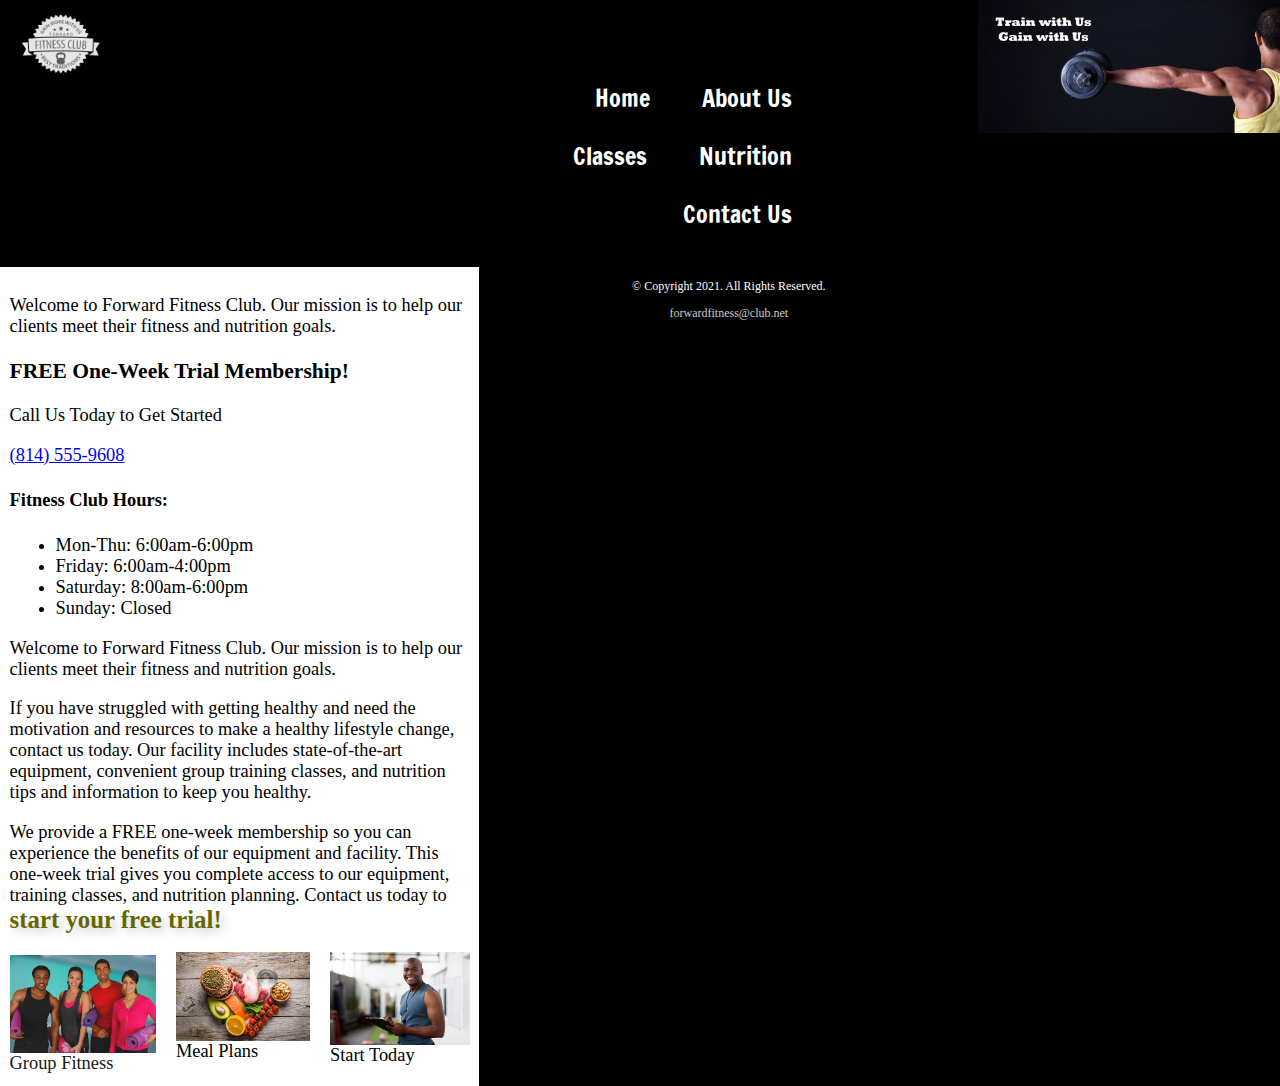
<file: index.html>
<!DOCTYPE html>
<!--This website template was created by: Kyersten Wood-->
<html lang="en">
<head>
  <title>Forward Fitness Club</title>
    <meta charset="UTF-8">
    <link rel="stylesheet" href="css/styles.css">
    <meta name="viewport" content="width=device-width, intial-scale=1.0">
    <link href="https://fonts.googleapis.com/css2?family=Francois+One&family=Roboto&display=swap" rel="stylesheet">
    <link rel="shortcut icon" href="images/favicon.ico">
    <link rel="icon" type="image/png" sizes="32x32" href="images/favicon-32.png">
    <link rel="apple-touch-icon" sizes="180x180" href="images/apple-touch-icon.png">
    <link rel="icon" sizes="192x192" href="images/android-chrome-192.png">
</head>
<body>
    <div class="grid">
      <!--Use the header for the website name or logo-->
    <header>
      <a href="index.html"><img src="images/forward-fitness-logo.png" alt="Forward Fitness club logo"></a>
    </header>  
    
    <!--Use the nav area to add hyperlinks to other pages within the website-->
    <nav>
      <ul>
        <li><a href=index.html>Home</a></li>
        <li><a href=about.html>About Us</a></li>
        <li><a href=classes.html>Classes</a></li>
        <li><a href=nutrition.html>Nutrition</a></li>
        <li><a href=contact.html>Contact Us</a></li>
      </ul>
      </nav>

      <!-- Hero Image -->
      <div id="hero" class=“tablet-desktop”>
        <img src="images/hero-image.jpg" alt="left arm extended holding a weight">
      </div>

    <!--Use the main area to add the main content of the webpage-->
    <main>

      <div class=“mobile”>

        <p>Welcome to Forward Fitness Club. Our mission is to help our clients meet their fitness and nutrition goals.</p> 

        <h3>FREE One-Week Trial Membership!</h3>
          <p>Call Us Today to Get Started</p> 
          <p class=“tel-link”><a href=“tel:8145559608”>(814) 555-9608</a></p>

        <h4>Fitness Club Hours:</h4>
        <ul class=“hours”>
         <li>Mon-Thu: 6:00am-6:00pm</li>
         <li>Friday: 6:00am-4:00pm</li>
         <li>Saturday: 8:00am-6:00pm</li>
         <li>Sunday: Closed</li>
        </ul>
      </div>

      <div class=“tablet-desktop”>
        <p>Welcome to Forward Fitness Club. Our mission is to help our clients meet their fitness and nutrition goals.</p>
        
        <p>If you have struggled with getting healthy and need the motivation and resources to make a healthy lifestyle change, contact us today. Our facility includes state-of-the-art equipment, convenient group training classes, and nutrition tips and information to keep you healthy.</p>

        <p>We provide a FREE one-week membership so you can experience the benefits of our equipment and facility. This one-week trial gives you complete access to our equipment, training classes, and nutrition planning. Contact us today to <span class="action">start your free trial!</span></p>
      </div>
     
     
      <div class="grid">





      <figure class="frame">
        <a href=“classes.html”><img src="images/fitness-group.jpg" alt=“group of fitness people”></a>
        <figcaption class=“pic-text”>Group Fitness</figcaption>
      </figure>

      <figure class=“frame”> 
        <a href=“nutrition.html”><img src="images/food-heart.jpg" alt=“healthy food in the shape of a heart”></a>
        <figcaption class=“pic-text”>Meal Plans</figcaption>
        </figure>

        <figure class=“frame”> 
          <a href= “contact.html”><img src="images/personal-trainer.jpg" alt=“personal trainer with a clipboard”></a>
          <figcaption class= “pic-text”>Start Today</figcaption>
          </figure>
      </div>

    </main>

    <!--Use the footer area to add webpage footer content-->
    <footer>
      <p>&copy; Copyright 2021. All Rights Reserved.</p>
      <p><a href="mailto:forwardfitness@club.net">forwardfitness@club.net</a></p>
    </footer>
  </div>
</body>
</html>
</file>
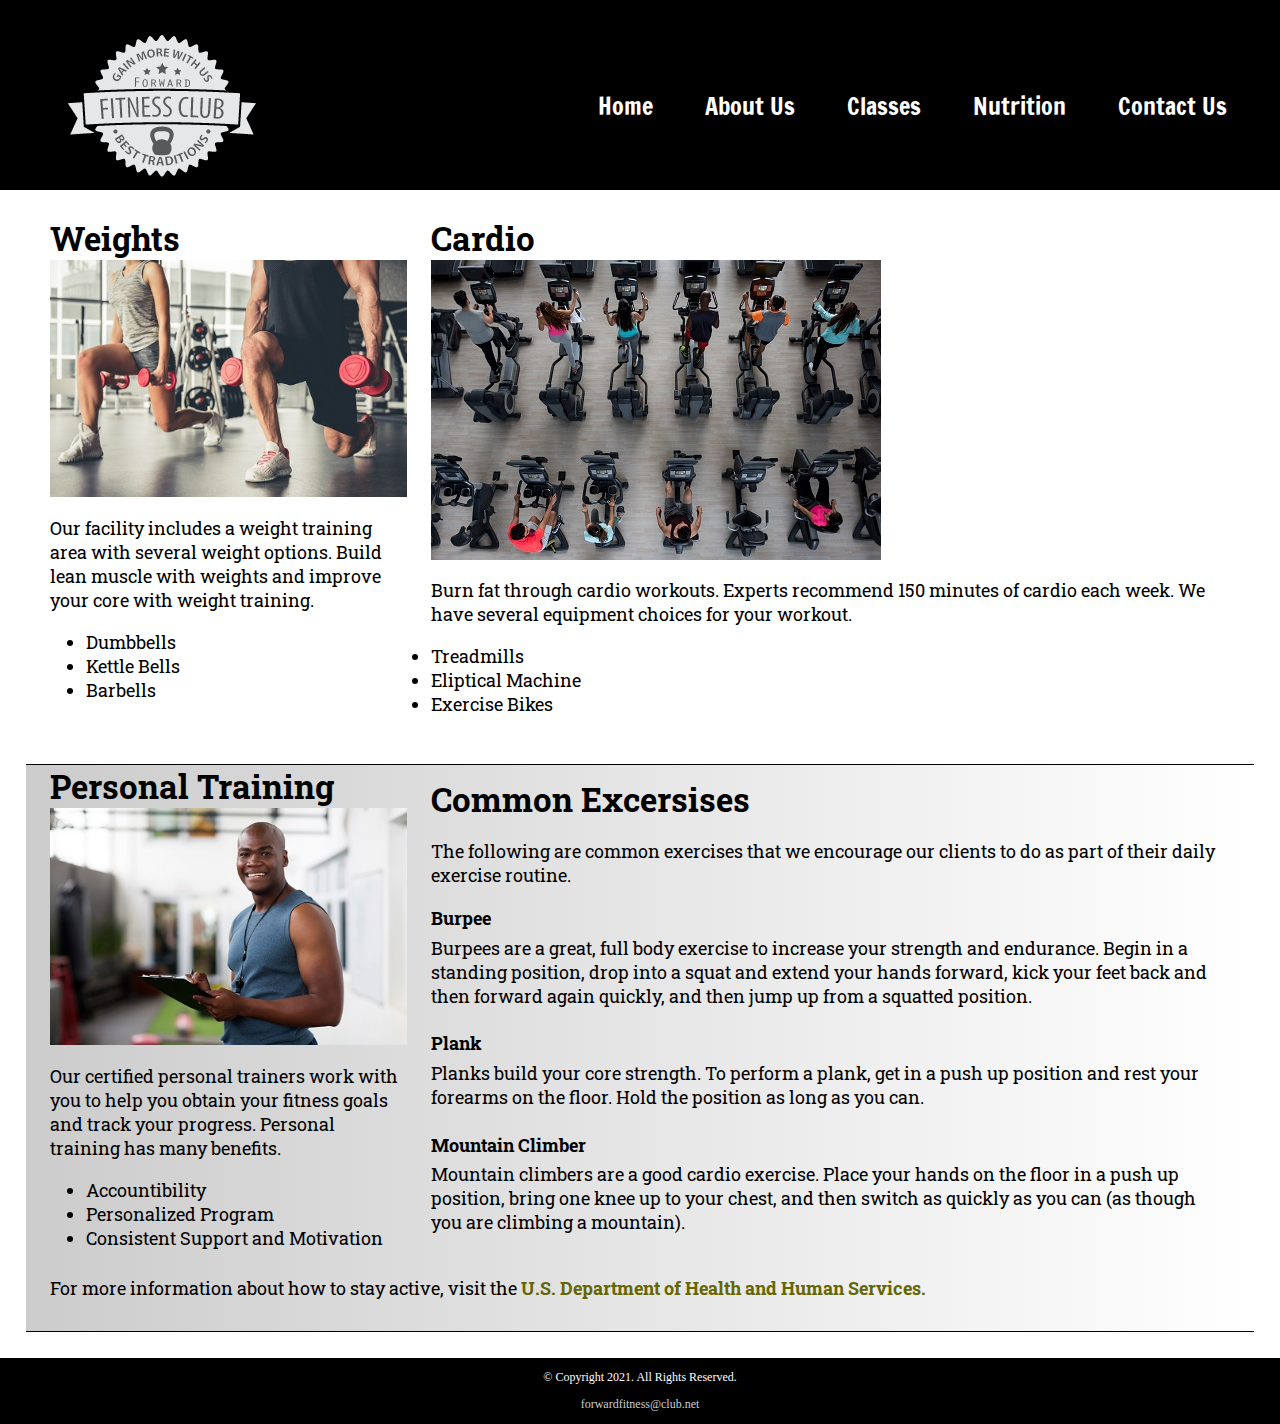
<file: about.html>
<!DOCTYPE html>
<!--This website template was created by: Kyersten Wood-->
<html lang="en">
<head>
    <title>Forward Fitness Club</title>
    <meta charset="UTF-8">
    <meta http-equiv="X-UA-Compatible" content="IE=edge">
    <link rel="stylesheet" href="css/styles.css">
    <link rel="preconnect" href="https://fonts.googleapis.com">
    <link rel="shortcut icon" href="images/favicon.ico">
    <link rel="icon" type="image/png" sizes="32x32" href="images/favicon-32.png">
    <link rel="apple-touch-icon" sizes="180x180" href="images/apple-touch-icon.png">
    <link rel="icon" sizes="192x192" href="images/android-chrome-192.png">
<link rel="preconnect" href="https://fonts.gstatic.com" crossorigin>
<link href="https://fonts.googleapis.com/css2?family=Francois+One&family=Roboto+Slab&display=swap" rel="stylesheet">
    
</head>
<body>

  <div id="container">
      <!--Use the header for the website name or logo-->
    <header>
      <a href="index.html"><img src="images/forward-fitness-logo.png" alt="Forward Fitness club logo"></a>
    </header>  
    
    <!--Use the nav area to add hyperlinks to other pages within the website-->
    <nav>
      <ul>
        <li><a href=index.html>Home</a></li>
        <li><a href=about.html>About Us</a></li>
        <li><a href=classes.html>Classes</a></li>
        <li><a href=nutrition.html>Nutrition</a></li>
        <li><a href=contact.html>Contact Us</a></li>
      </ul>
      </nav>

    <!--Use the main area to add the main content of the webpage-->
    <main>
        <section id="weights">
            <h1>Weights</h1>
            <img src="images/people-with-weights.jpg" alt="Two people working out with a weight in each hand" class=“round”>
            <p>Our facility includes a weight training area with several weight options. Build lean muscle with weights and improve your core with weight training.</p>
            <ul class=“tablet-desktop”>
                <li>Dumbbells</li>
                <li>Kettle Bells</li>
                <li>Barbells</li>
            </ul>
        </section>

            <section id="cardio">
                <h1>Cardio</h1>
                <img src="images/people-workingout-machines.jpg" alt="Cardio Equipment" class=“round”>
                  <p>Burn fat through cardio workouts. Experts recommend 150 minutes of cardio each week. We have several equipment choices for your workout.</p>
                
                <ul class=“tablet-desktop”>
                    <li>Treadmills</li>
                    <li>Eliptical Machine</li>
                    <li>Exercise Bikes</li>
                </ul>
            </section>
           
            <section id="training">
            <h1>Personal Training</h1>
            <img src="images/personal-trainer.jpg" alt="Personal Training" class=“round”>
            <p>Our certified personal trainers work with you to help you obtain your fitness goals and track your progress. Personal training has many benefits.</p>
            
            <ul class=“tablet-desktop”>
                <li>Accountibility</li>
                <li>Personalized Program</li>
                <li>Consistent Support and Motivation</li>
            </ul>
            </section>
        
        <section id="exercises" class=“tablet-desktop”>
            <h1>Common Excersises</h1>
            <p>The following are common exercises that we encourage our clients to do as part of their daily exercise routine.</p>
            <dl>
                 <dt>Burpee</dt>
                    <dd>Burpees are a great, full body exercise to increase your strength and endurance. Begin in a standing position, drop into a squat and extend your hands forward, kick your feet back and then forward again quickly, and then jump up from a squatted position.</dd>
                
                    <dt>Plank</dt>
                    <dd>Planks build your core strength. To perform a plank, get in a push up position and rest your forearms on the floor. Hold the position as long as you can.</dd>
                
                 <dt>Mountain Climber</dt>
                    <dd>Mountain climbers are a good cardio exercise. Place your hands on the floor in a push up position, bring one knee up to your chest, and then switch as quickly as you can (as though you are climbing a mountain).</dd>
                 </dl>
                 <p>For more information about how to stay active, visit the <a href="https://www.hhs.gov/fitness/be-active/index.html" target="_blank" class="external-link">U.S. Department of Health and Human Services.</a></p>
        </section>
    </main>

    <!--Use the footer area to add webpage footer content-->
    <footer>
      <p>&copy; Copyright 2021. All Rights Reserved.</p>
      <p><a href="mailto:forwardfitness@club.net">forwardfitness@club.net</a></p>
    </footer>

  </div>
</body>
</html>
</file>
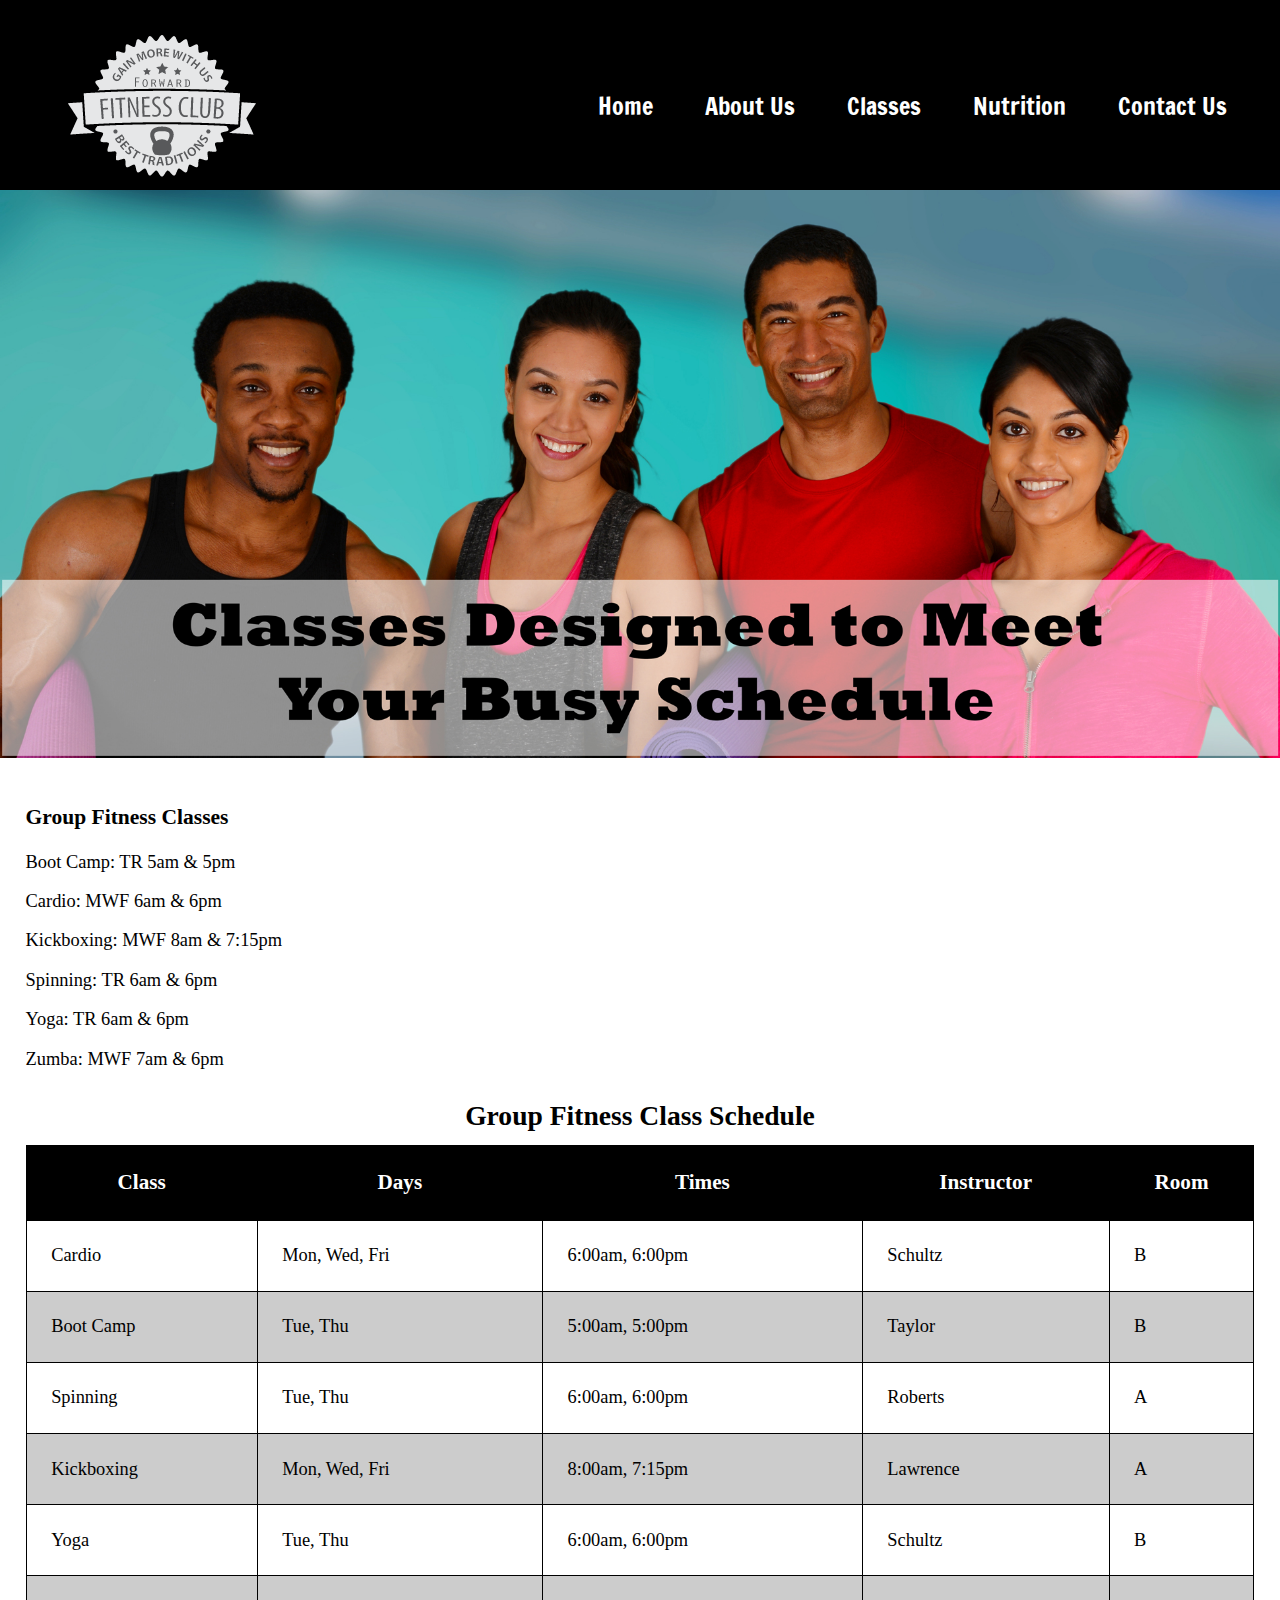
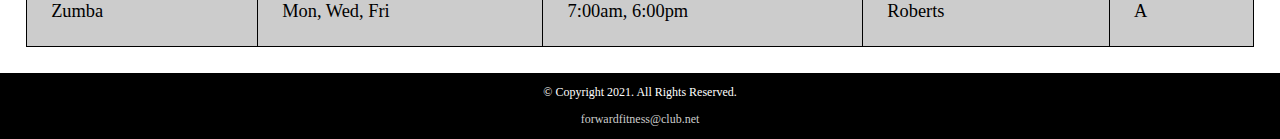
<file: Classes.html>
<!DOCTYPE html>
<!--This website template was created by: Kyersten Wood Date: 09/28/2023-->
<html lang="en">
<head>
    <title>Forward Fitness Club</title>
    <meta charset="UTF-8">
    <link rel="stylesheet" href="css/styles.css">
    <meta name="viewport" content="width=device-width, intial-scale=1.0">
    <link href="https://fonts.googleapis.com/css2?family=Francois+One&family=Roboto&display=swap" rel="stylesheet">
    <link rel="shortcut icon" href="images/favicon.ico">
    <link rel="icon" type="image/png" sizes="32x32" href="images/favicon-32.png">
    <link rel="apple-touch-icon" sizes="180x180" href="images/apple-touch-icon.png">
    <link rel="icon" sizes="192x192" href="images/android-chrome-192.png"> 
</head>
<body>

  <div id="container">
      <!--Use the header for the website name or logo-->
    <header>
      <a href="index.html"><img src="images/forward-fitness-logo.png" alt="Forward Fitness club logo"></a>
    </header>  
    
    <!--Use the nav area to add hyperlinks to other pages within the website-->
    <nav>
      <ul>
        <li><a href=index.html>Home</a></li>
        <li><a href=about.html>About Us</a></li>
        <li><a href=classes.html>Classes</a></li>
        <li><a href=nutrition.html>Nutrition</a></li>
        <li><a href=contact.html>Contact Us</a></li>
      </ul>
      </nav>


    <!-- Classes Hero Image --> 
    <div id=“hero” class=“tablet-desktop”>
    <img src="images/classes-hero-image.jpg" alt=“group of fitness people”>
    </div>

    <!--Use the main area to add the main content of the webpage-->
    <main>

        <div class=“mobile”>  

            <h3>Group Fitness Classes </h3>
                <p>Boot Camp: TR 5am &amp; 5pm</p>
                <p>Cardio: MWF 6am &amp; 6pm</p>
                <p>Kickboxing: MWF 8am &amp; 7:15pm</p>
                <p>Spinning: TR 6am &amp; 6pm</p>
                <p>Yoga: TR 6am &amp; 6pm</p>
                <p>Zumba: MWF 7am &amp; 6pm</p>

        </div>

        <div class=“tablet-desktop”> 
        <table>
            <!-- Start Table --> 
                <caption>Group Fitness Class Schedule</caption>
                <tr><!-- Row 1 -->
                    <th>Class</th>
                    <th>Days</th>
                    <th>Times</th>
                    <th>Instructor</th>
                    <th>Room</th> 
                </tr>
                <tr><!-- Row 2 -->
                    <td>Cardio</td>
                    <td>Mon, Wed, Fri</td>
                    <td>6:00am, 6:00pm</td>
                    <td>Schultz</td>
                    <td>B</td>
                </tr>
                <tr><!-- Row 3 -->
                    <td>Boot Camp </td>
                    <td>Tue, Thu</td>
                    <td>5:00am, 5:00pm</td>
                    <td>Taylor</td>
                    <td>B</td>
                </tr>
                <tr><!-- Row 4 -->
                    <td>Spinning</td>
                    <td>Tue, Thu</td>
                    <td>6:00am, 6:00pm</td>
                    <td>Roberts</td>
                    <td>A</td> 
                </tr>
                <tr><!-- Row 5 -->
                    <td>Kickboxing </td>
                    <td>Mon, Wed, Fri</td>
                    <td>8:00am, 7:15pm</td>
                    <td>Lawrence</td>
                    <td>A</td>
                </tr>
                <tr><!-- Row 6 -->
                    <td>Yoga</td> 
                    <td>Tue, Thu</td>
                    <td>6:00am, 6:00pm</td>
                    <td>Schultz</td>
                    <td>B</td>
                </tr>
                <tr><!-- Row 7 -->
                    <td>Zumba</td>
                    <td>Mon, Wed, Fri </td>
                    <td>7:00am, 6:00pm</td>
                    <td>Roberts</td>
                    <td>A</td>
                </tr>
            </table> <!-- End Table-->
            </div>



    </main>

    <!--Use the footer area to add webpage footer content-->
    <footer>
      <p>&copy; Copyright 2021. All Rights Reserved.</p>
      <p><a href="mailto:forwardfitness@club.net">forwardfitness@club.net</a></p>
    </footer>

  </div>
</body>
</html>
</file>
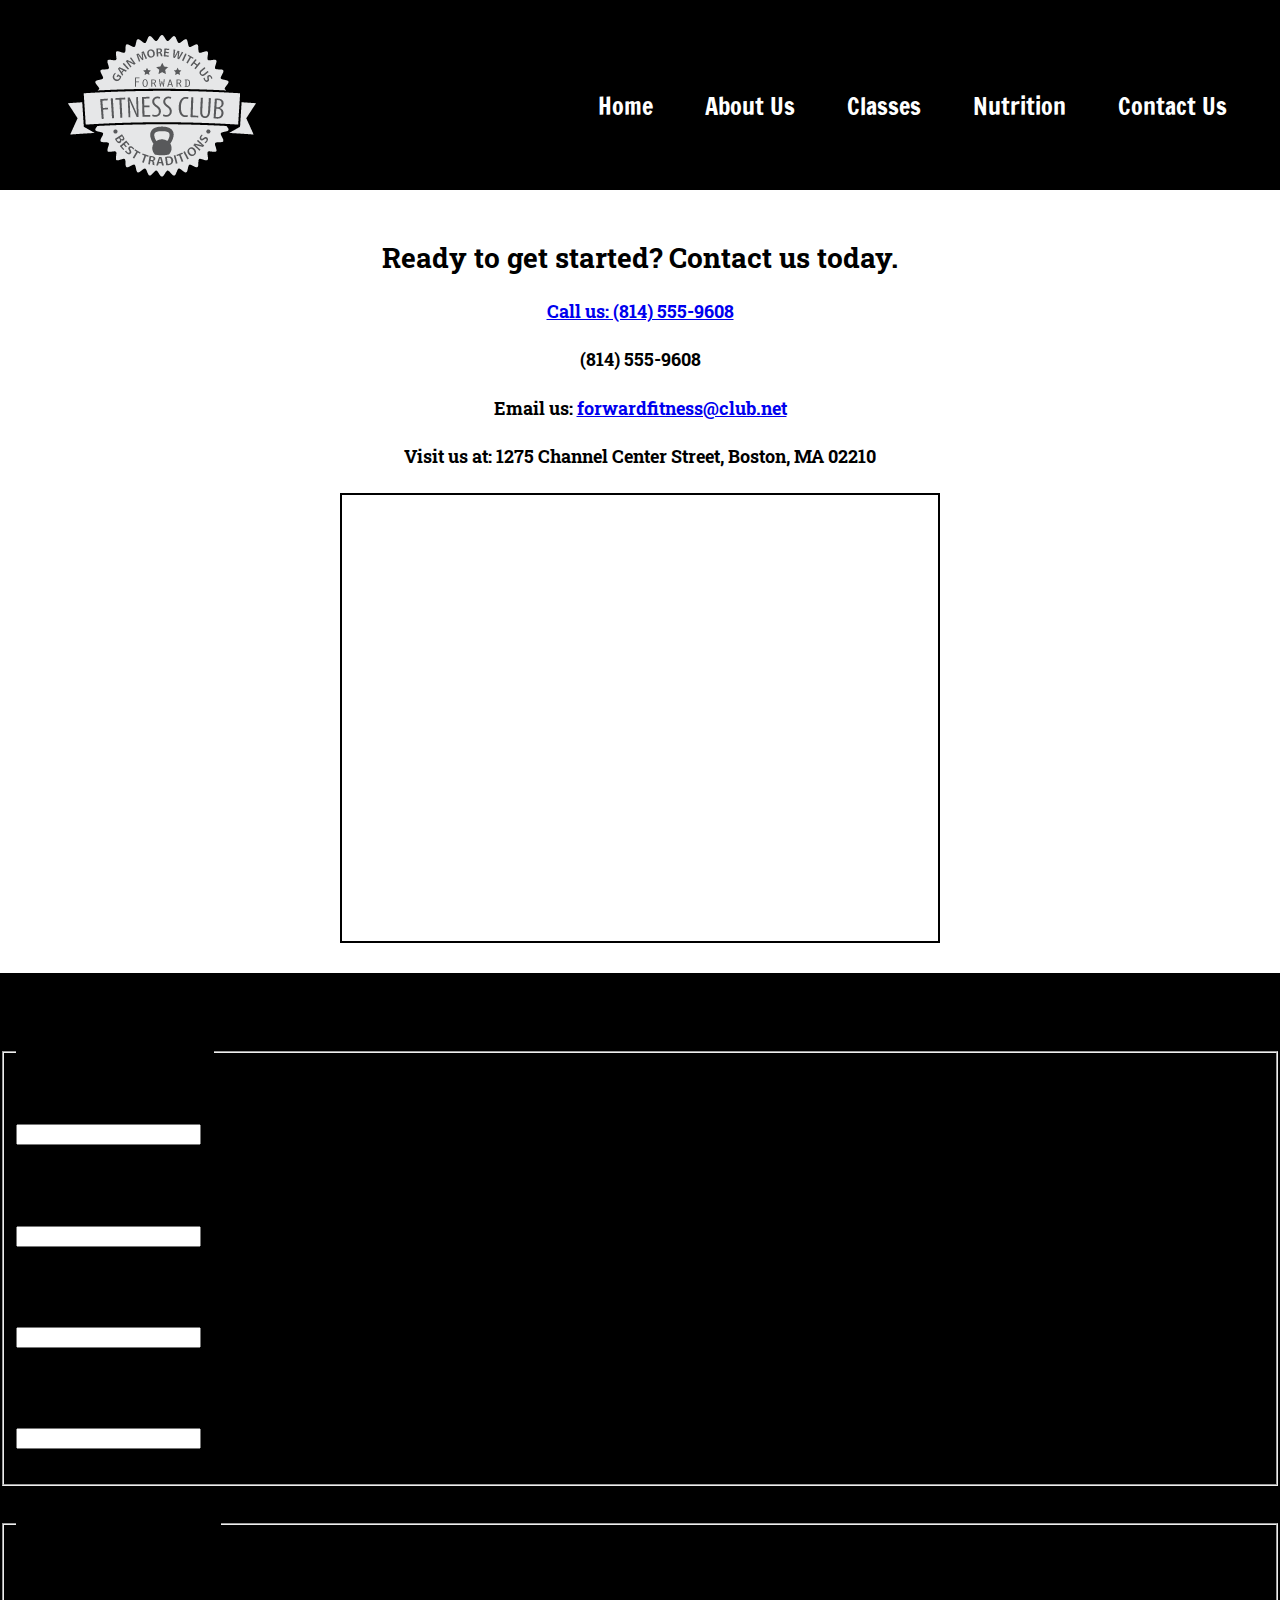
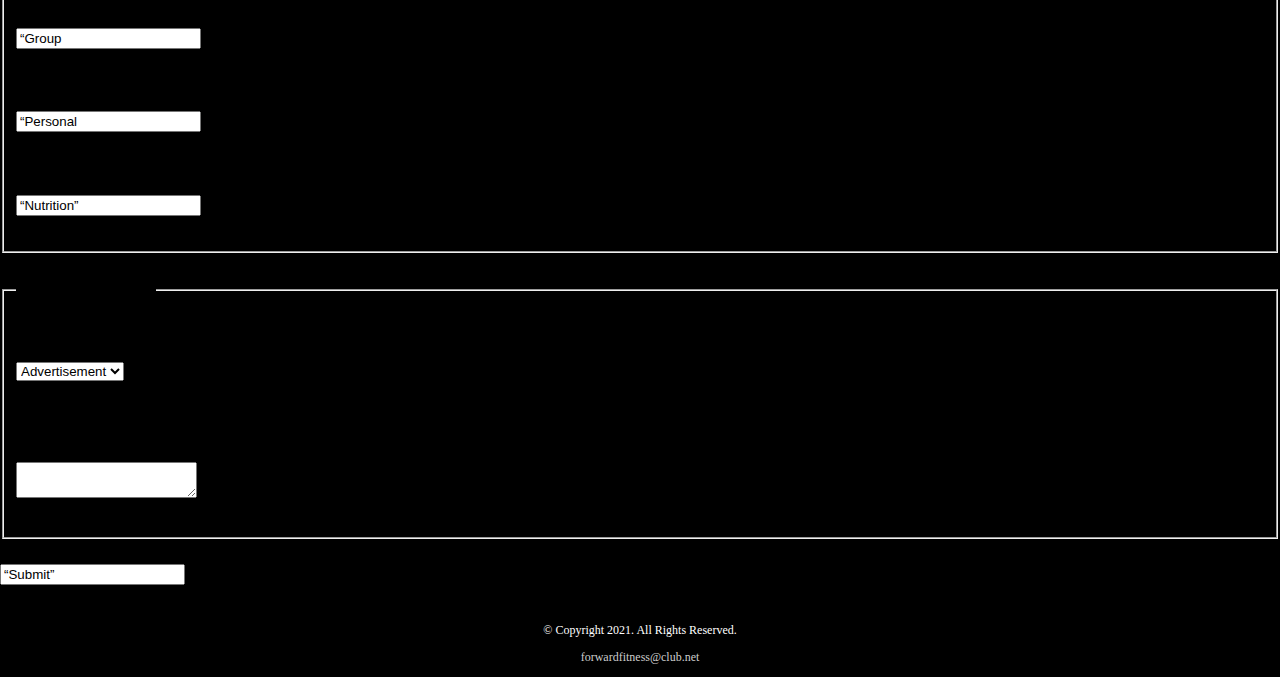
<file: contact.html>
<!DOCTYPE html>
<!--This website template was created by: Kyersten Wood-->
<html lang="en">
<head>
    <title>Forward Fitness Club</title>
    <meta charset="UTF-8">
    <meta http-equiv="X-UA-Compatible" content="IE=edge">
    <link rel="stylesheet" href="css/styles.css">
    <link rel="preconnect" href="https://fonts.googleapis.com">
    <link rel="shortcut icon" href="images/favicon.ico">
    <link rel="icon" type="image/png" sizes="32x32" href="images/favicon-32.png">
    <link rel="apple-touch-icon" sizes="180x180" href="images/apple-touch-icon.png">
    <link rel="icon" sizes="192x192" href="images/android-chrome-192.png">
<link rel="preconnect" href="https://fonts.gstatic.com" crossorigin>
<link href="https://fonts.googleapis.com/css2?family=Francois+One&family=Roboto+Slab&display=swap" rel="stylesheet">
    
</head>
<body>

  <div id="container">
      <!--Use the header for the website name or logo-->
    <header>
      <a href="index.html"><img src="images/forward-fitness-logo.png" alt="Forward Fitness club logo"></a>
    </header>  
    
    <!--Use the nav area to add hyperlinks to other pages within the website-->
    <nav>
      <ul>
        <li><a href=index.html>Home</a></li>
        <li><a href=about.html>About Us</a></li>
        <li><a href=classes.html>Classes</a></li>
        <li><a href=nutrition.html>Nutrition</a></li>
        <li><a href=contact.html>Contact Us</a></li>
      </ul>
      </nav>

    <!--Use the main area to add the main content of the webpage-->
    <main>
        <div id="contact">
            <h2>Ready to get started? Contact us today.</h2>
            <h4 class=“mobile tel-link”><a href=“tel:8145559608”>Call us: (814) 555-9608</a></h4>
            <h4 class=”tablet-desktop tel-num”>(814) 555-9608</h4>
            <h4>Email us: <a href="mailto:forwardfitness@club.net" class=“contact-email-link” >forwardfitness@club.net</a></h4>
            <h4>Visit us at: 1275 Channel Center Street, Boston, MA 02210</h4>
            <iframe class="map" src="https://www.google.com/maps/embed?pb=!1m18!1m12!1m3!1d2948.8517435171116!2d-71.05402008780982!3d42.345684135888824!2m3!1f0!2f0!3f0!3m2!1i1024!2i768!4f13.1!3m3!1m2!1s0x89e37a7dc2b67e7b%3A0x36ec93427cd9c5f1!2sChannel%20Center%20St%2C%20Boston%2C%20MA%2002210!5e0!3m2!1sen!2sus!4v1686063728113!5m2!1sen!2sus" width="600" height="450" allowfullscreen="" loading="lazy" referrerpolicy="no-referrer-when-downgrade"></iframe>
        </div>
    </main>


    <div id=“form”> 
      
      <h2>Complete the form below to begin your free trial.</h2> 
      
      <form class=“form-grid”><!-- Start Form -->

        <fieldset>
          <legend>Customer Information</legend>
          <label for=“fName”>First Name:</label>
          <input type=“text” name=“fName” id=“fName” required> 
          
          <label for=“lName”>Last Name:</label>
          <input type=“text” name=“lName” id=“lName” required>

          <label for=“email”>Email:</label>
          <input type=“email” name=“email” id=“email” required>

          <label for=“phone”>Phone:</label>
          <input type=“tel” id=“phone” name=“phone” required>
        </fieldset>

        <fieldset> 
          <legend>Additional Information</legend>
          <p>I would like more information about:</p>

          <label for=“grpfit”><input type=“checkbox” name=“interest” id=“grpfit” value=“Group Fitness”>Group Fitness</label> 

          <label for=“prtrain”><input type=“checkbox” name=“interest” id=“prtrain” value=“Personal Training”>Personal Training</label>

          <label for=“nutr”><input type=“checkbox” name=“interest” id=“nutr” value=“Nutrition”>Nutrition</label>
        </fieldset>

        <fieldset> 
          <legend>Referral Source</legend>
          <label for=“reference”>How did you find us?</label>
          <select name=“reference” id=“reference”>
            <option value=“ad”>Advertisement</option>
            <option value=“friend”>Friend</option>
            <option value=“google”>Google</option> 
            <option value=“social”>Social Media</option>
            <option value=“other”>Other</option>
          </select>

          <label for=“questions”> Questions?</label>
          <textarea id=“questions” name=“questions” rows=“5” cols=“35”></textarea>
        </fieldset>

        <input type=“submit” id=“submit” value =“Submit” class=“btn”>
      </form>


    <!--Use the footer area to add webpage footer content-->
    <footer>
      <p>&copy; Copyright 2021. All Rights Reserved.</p>
      <p><a href="mailto:forwardfitness@club.net">forwardfitness@club.net</a></p>
    </footer>

  </div>
</body>
</html>
</file>
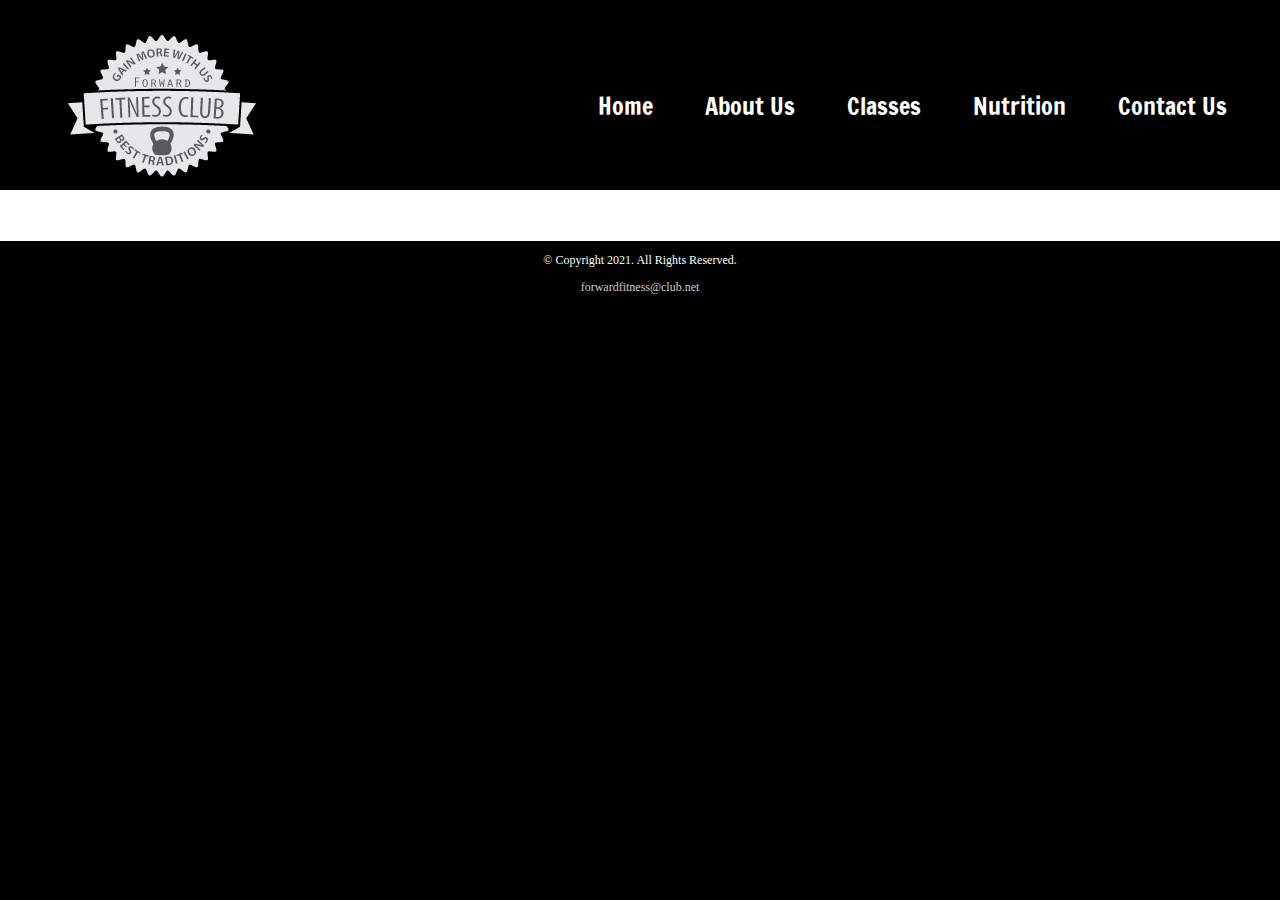
<file: template.html>
<!DOCTYPE html>
<!--This website template was created by: Kyersten Wood-->
<html lang="en">
<head>
    <title>Forward Fitness Club</title>
    <meta charset="UTF-8">
    <link rel="stylesheet" href="css/styles.css">
    <meta name="viewport" content="width=device-width, intial-scale=1.0">
    <link href="https://fonts.googleapis.com/css2?family=Francois+One&family=Roboto&display=swap" rel="stylesheet">
    <link rel="shortcut icon" href="images/favicon.ico">
    <link rel="icon" type="image/png" sizes="32x32" href="images/favicon-32.png">
    <link rel="apple-touch-icon" sizes="180x180" href="images/apple-touch-icon.png">
    <link rel="icon" sizes="192x192" href="images/android-chrome-192.png"> 
</head>
<body>

  <div id="container">
      <!--Use the header for the website name or logo-->
    <header>
      <a href="index.html"><img src="images/forward-fitness-logo.png" alt="Forward Fitness club logo"></a>
    </header>  
    
    <!--Use the nav area to add hyperlinks to other pages within the website-->
    <nav>
      <ul>
        <li><a href=index.html>Home</a></li>
        <li><a href=about.html>About Us</a></li>
        <li><a href=classes.html>Classes</a></li>
        <li><a href=nutrition.html>Nutrition</a></li>
        <li><a href=contact.html>Contact Us</a></li>
      </ul>
      </nav>

    <!--Use the main area to add the main content of the webpage-->
    <main>

    </main>

    <!--Use the footer area to add webpage footer content-->
    <footer>
      <p>&copy; Copyright 2021. All Rights Reserved.</p>
      <p><a href="mailto:forwardfitness@club.net">forwardfitness@club.net</a></p>
    </footer>

  </div>
</body>
</html>
</file>
<file: css/styles.css>
/*
Author: Kyersten Wood
Date: 06/15/2023
File Name: styles.css
*/

/* CSS Reset */
body, header, nav, main, footer, h1, div, img, ul, figure, figcaption, section, article, aside {
    margin: 0;
    padding: 0;
    border: 0;
}

/* Style rule for body and images */
body {
    background-color: #000;
}

img {
    max-width: 100%;
    display: block;
}
/* Style rule for box sizing applies to all elements */
* {
    box-sizing: border-box;  
}

/* Style rules for mobile viewport */

/* Style rule for header */
header {
    top: 0;
    background-color: #000;
    height: 190px;
}

header img {
    margin: 0 auto;
}

/* Style rules for navigation area */
nav {
    padding: 1%;
    margin-bottom: 1%;
}

nav ul {
    list-style-type: none;
    text-align: center;
}

nav li {
    font-size: 1.5em;
    font-family: 'Francois one', sans-serif;
    border-top: 1px solid #fff;
}

nav li:first-child {
    border-top: none;
}

nav li a {
    display: block;
    color: #fff;
    padding: 0.5em 1em;
    text-decoration: none;
}

/* Show mobile class, hide tablet-desktop class */
.mobile {
    display: block;
}

.tablet-desktop {
    display: none;
}

/* Style rules for main content */
main {
    background-color: #fff;
    padding: 2%;
    font-size: 1.15em;
    font-family: 'Roboto Slab' , serif;
}

.mobile h3 {
    text-shadow: 5px 5px 8px #ccc;
}

article {
    padding: 2%;
}

article h3 {
    text-align: center;
}

article img {
    margin: 0 auto;
}

article ul {
    margin-left: 10%;
}

article:nth-of-type(2) {
    background-color: rgba(204, 204, 204, 0.3);
}


.tel-link {
    background-color: #404040;
    padding-left: 2%;
    margin: 0 auto;
    width: 80%;
    text-align: center;
    border-radius: 5px;
}

.tel-link a {
    color: #fff;
    text-decoration: none;
    font-size: 1.5em;
    display: block;
}

.hours {
    margin-left: 10%;
}

.action {
    font-size: 1.35em;
    color: #666600;
    font-weight: bold;
    text-shadow: 5px 5px 8px #ccc;
}

.frame {
    position: relative;
    max-width: 450px;
    margin: 2% auto;
}

.pic-text {
    position: absolute;
    bottom: 0;
    background: rgba(0, 0, 0, 0.5);
    color: #fff;
    width: 100%;
    padding: 20px;
    text-align: center;
    font-family: Verdana, Arial, sans-serif;
    font-size: 1.5em;
    font-weight: bold;
}

#weights, #cardio, #training {
    margin: 0 2%;
}

.round {
    border-radius: 8px;
}

.external-link {
    color: #666600;
    font-weight: bold;
    text-decoration: none;
}

#contact {
    text-align: center;
}

.contact-email-link {
    color: #666600;
    text-decoration: none;
}

.map {
    border: 2px solid #000;
    width: 95%;
    height: 50%;
}

#form {
    margin-top: 2%;
    background-color: #f2f2f2;
    padding: 2%;
}

#form h2 {
    text-align: center;
}

/* Style rules for form elements */
fieldset, input, select, textarea {
    margin-bottom: 2%;
}

fieldset legend {
    font-weight: bold;
    font-size: 1.25em;
}

label {
    display: block;
    padding-top: 3%;
}

form #submit {
    margin: 0 auto;
    border: none;
    display: block;
    padding: 2%;
    background-color: #b3b3b3;
    font-size: 1em;
    border-radius: 10px;
}

/* Style rules for footer */
footer p {
    font-size: 0.75em;
    text-align: center;
    color: #fff;
    padding: 0 1em;
}

footer p a {
    color: #ccc;
    text-decoration: none;
}

 /* Media Query for Tablet Viewport */ 
 @media screen and (min-width: 630px), print {

/* Tablet Viewport: Show tablet-desktop class, hide mobile class */
.tablet-desktop {
    display: block;
}

.mobile {
    display: none;
}

/* Tablet Viewport: Style rule for header */
header {
    padding-bottom: 2%;
}

/* Tablet Viewport: Style rules for nav area */
nav li {
    border-top: none;
    display: inline-block;
    border-right: 1px solid #fff;
}

nav li:last-child {
    border-right: none;
}

nav li a {
    padding: 0.1em 0.75em;
}

/* Tablet Viewport: Style rules for main content area */
main ul {
    margin: 0 0 4% 10%;
}

.grid {
    display: grid;
    grid-template-columns: auto auto auto;
    grid-gap: 20px;
}

.pic-text {
    font-size: 1em;
    padding: 10px;
}

aside {
    text-align: center;
    font-size: 1.25em;
    font-style: italic;
    font-weight: bold;
    padding: 2%;
    background-color: rgba(204, 204, 204, 0.5);
    box-shadow: 5px 5px 8px #000;
    text-shadow: 5px 5px 5px #b3b3b3;
    border-radius: 0 15px;
}

.grid-item4 {
    grid-column: 1 / span 3;
}

#weights, #carido, #training {
    width: 29%;
    float: left;
    margin: 0 2%;
}

#exercises {
    border-top: 1px solid #000;
    border-bottom: 1px solid #000;
    background: linear-gradient(to right, #ccc, #fff);
    background-color: #f2f2f2;
    padding: 1% 2%;
}

#exercises dt {
    font-weight: bold;
}

#exercises dd {
    padding: 0.5% 1% 2% 0;
}

.tel-num {
    font-size: 1.25em;
}

.map {
    width: 600px;
    height: 450px;
}

/* Tablet Viewport: Style rules for table */
table {
    border: 1px solid #000;
    border-collapse: collapse;
    margin: 0 auto;
    width: 100%;
}

caption {
    font-size: 1.5em;
    font-weight: bold;
    padding: 1%;
}

th, td {
    border: 1px solid #000;
    padding: 2%;
}

th {
    background-color: #000;
    color: #fff;
    font-size: 1.15em;
}

tr:nth-child(odd) {
    background-color: #ccc;
}

/* Tablet Viewport: Style rule for form element */
form {
    width: 70%;
    margin: 0 auto;
}

}

/* Media Query for Large Desktop Viewports */
@media screen and (min-width: 1921px) {
    #container {
        width: 1920px;
        margin: 0 auto;
    }

    table {
        width: 80%;
    }
}
/* Media Query for Print */
@media print {
    body {
        background-color: #fff;
        color: #000;
    }

}

/* Media Query for Desktop Viewport */
@media screen and (min-width: 1015px), print {
/* Desktop Viewport: Style rule for header */
header {
    width: 25%;
    float: left;
    padding-bottom: 0;
}

/* Desktop Viewport: Style rules for nav area */ 
nav {
    float: right;
    width: 70%;
    margin: 4em 1em 0 0;
}

nav ul {
    text-align: right;
}

nav li {
    border: none;
}

nav li a {
    padding: 0.5em 1em;
}

nav li a:hover {
    color: #000;
    background-color: #fff;
}

/* Desktop Viewport: Style Rules for main content */
main {
    clear: left;
}

main h1 {
    font-size: 1.8em;
}

article h3 {
    font-size: 1.75em;
}

.pic-text {
    font-size: 1.5em;
    padding: 20px;
}

.frame {
    opacity: 0.9;
}

.frame:hover {
    opacity: 1;
    box-shadow: 8px 8px 10px #808080;
}

/* Desktop Viewport: Style rules for form elements */
form {
    width: auto;
}

.form-grid {
    display: grid;
    grid-template-columns: auto auto auto;
    grid-gap: 20px;
}

.btn {
    grid-column: 1 / span 3;
}

}
</file>
